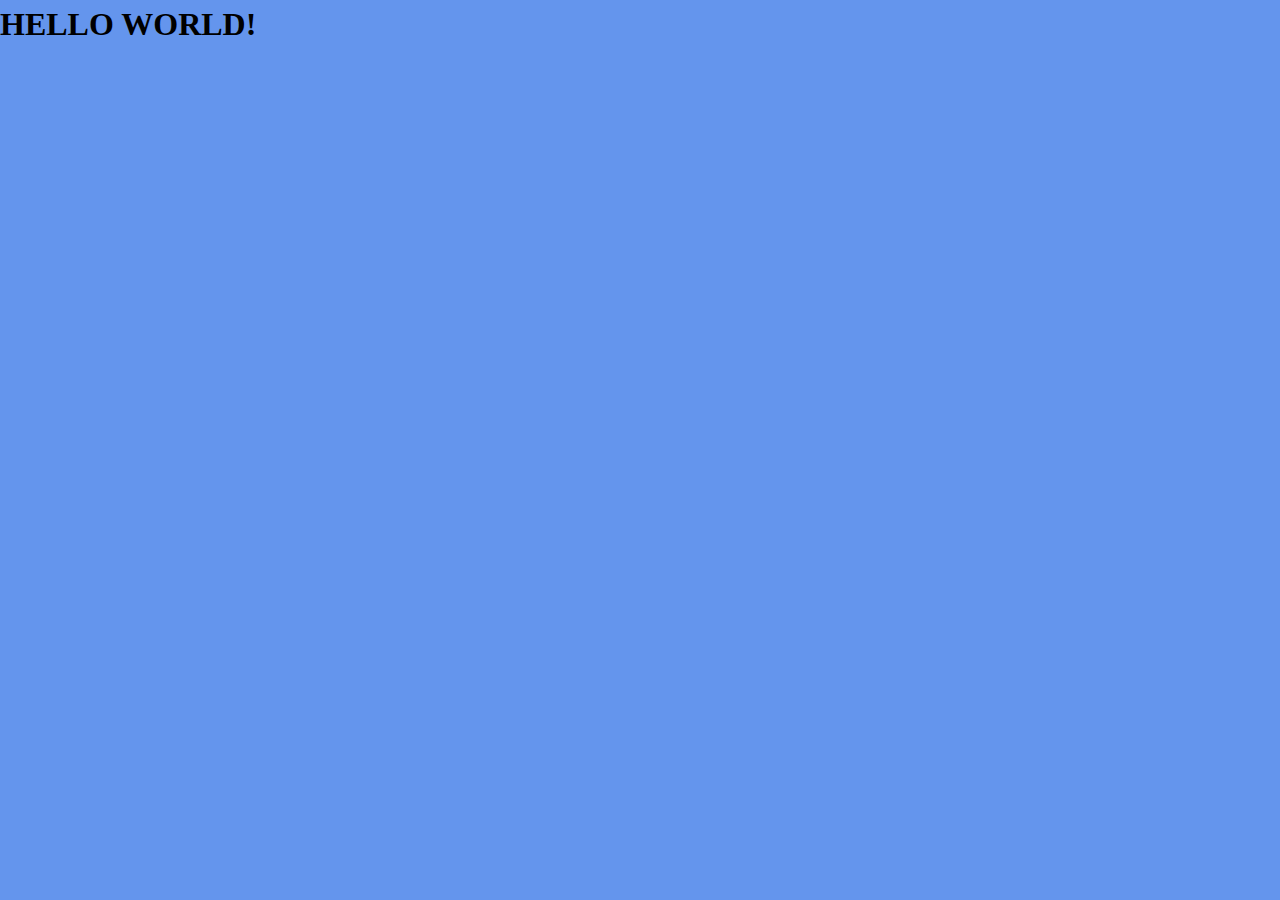
<file: index.html>
<html lang="en">
  <head>
    <meta charset="UTF-8" />
    <meta http-equiv="X-UA-Compatible" content="IE=edge" />
    <meta name="viewport" content="width=device-width, initial-scale=1.0" />
    <title>My Portfolio</title>
    <link rel="stylesheet" href="./styles/reset.css">
    <link rel="stylesheet" href="./styles/styles.css" />
  </head>
  <body>
    <h1>HELLO WORLD!</h1>
  </body>
</html>
</file>
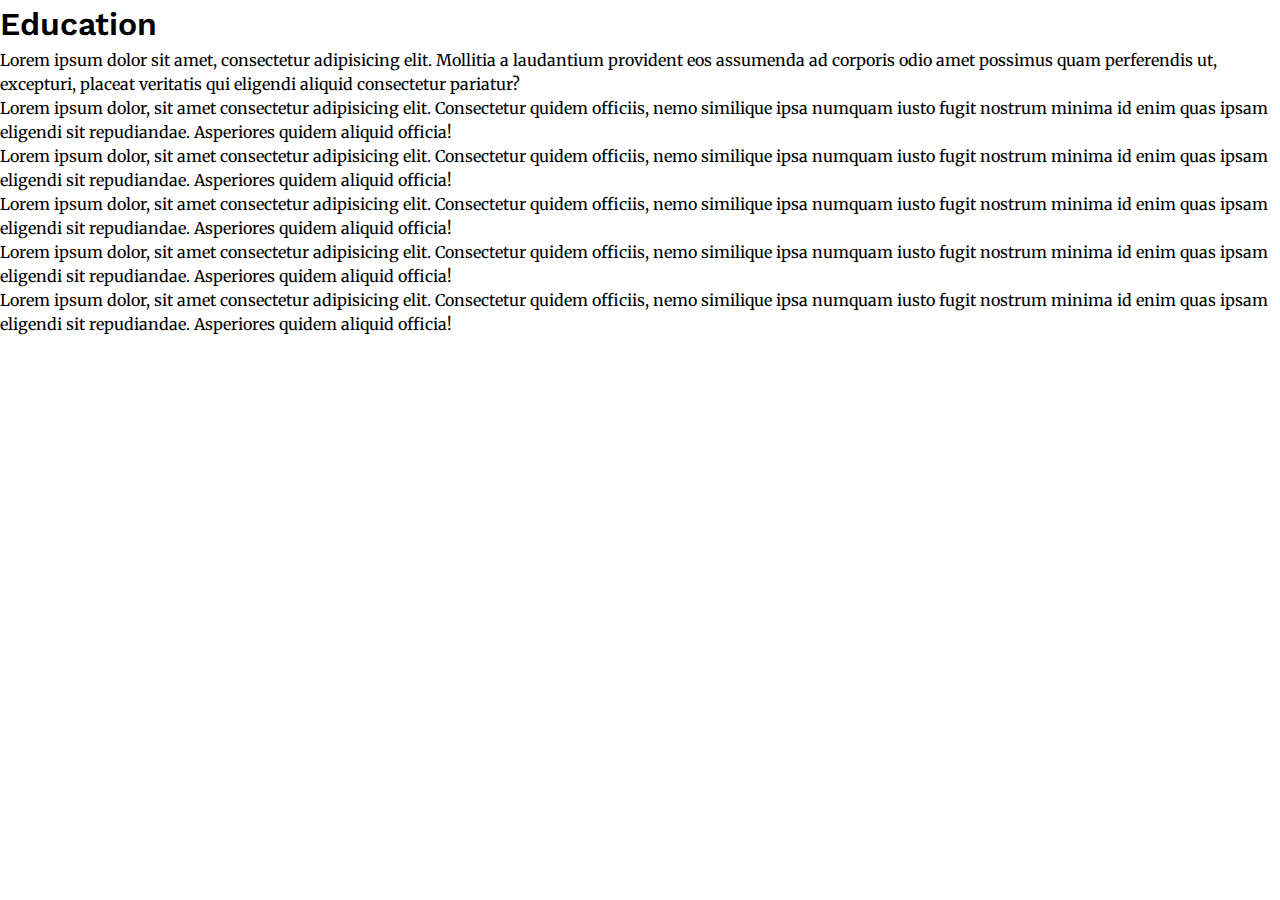
<file: resume.html>
<html lang="en">
<head>
  <meta charset="UTF-8">
  <meta http-equiv="X-UA-Compatible" content="IE=edge">
  <meta name="viewport" content="width=device-width, initial-scale=1.0">
  <title>Resume</title>
  <link rel="preconnect" href="https://fonts.googleapis.com">
<link rel="preconnect" href="https://fonts.gstatic.com" crossorigin>
<link href="https://fonts.googleapis.com/css2?family=Merriweather&family=Work+Sans:wght@400;600&display=swap" rel="stylesheet">
  <link rel="stylesheet" href="./reset.css">
  <link rel="stylesheet" href="./resume-styles.css">
</head>
<body>
  <h1>Education</h1>
  <p>Lorem ipsum dolor sit amet, consectetur adipisicing elit. Mollitia a laudantium provident eos assumenda ad corporis odio amet possimus quam perferendis ut, excepturi, placeat veritatis qui eligendi aliquid consectetur pariatur?</p>
  <div class="row1">
    Lorem ipsum dolor, sit amet consectetur adipisicing elit. Consectetur quidem officiis, nemo similique ipsa numquam iusto fugit nostrum minima id enim quas ipsam eligendi sit repudiandae. Asperiores quidem aliquid officia!
  </div>
  <div class="row2">
    Lorem ipsum dolor, sit amet consectetur adipisicing elit. Consectetur quidem officiis, nemo similique ipsa numquam iusto fugit nostrum minima id enim quas ipsam eligendi sit repudiandae. Asperiores quidem aliquid officia!
  </div>
  <div class="row3">
    Lorem ipsum dolor, sit amet consectetur adipisicing elit. Consectetur quidem officiis, nemo similique ipsa numquam iusto fugit nostrum minima id enim quas ipsam eligendi sit repudiandae. Asperiores quidem aliquid officia!
  </div>
  <div class="row4">
    Lorem ipsum dolor, sit amet consectetur adipisicing elit. Consectetur quidem officiis, nemo similique ipsa numquam iusto fugit nostrum minima id enim quas ipsam eligendi sit repudiandae. Asperiores quidem aliquid officia!
  </div>
  <div class="row5">
    Lorem ipsum dolor, sit amet consectetur adipisicing elit. Consectetur quidem officiis, nemo similique ipsa numquam iusto fugit nostrum minima id enim quas ipsam eligendi sit repudiandae. Asperiores quidem aliquid officia!
  </div>
</body>
</html>
</file>
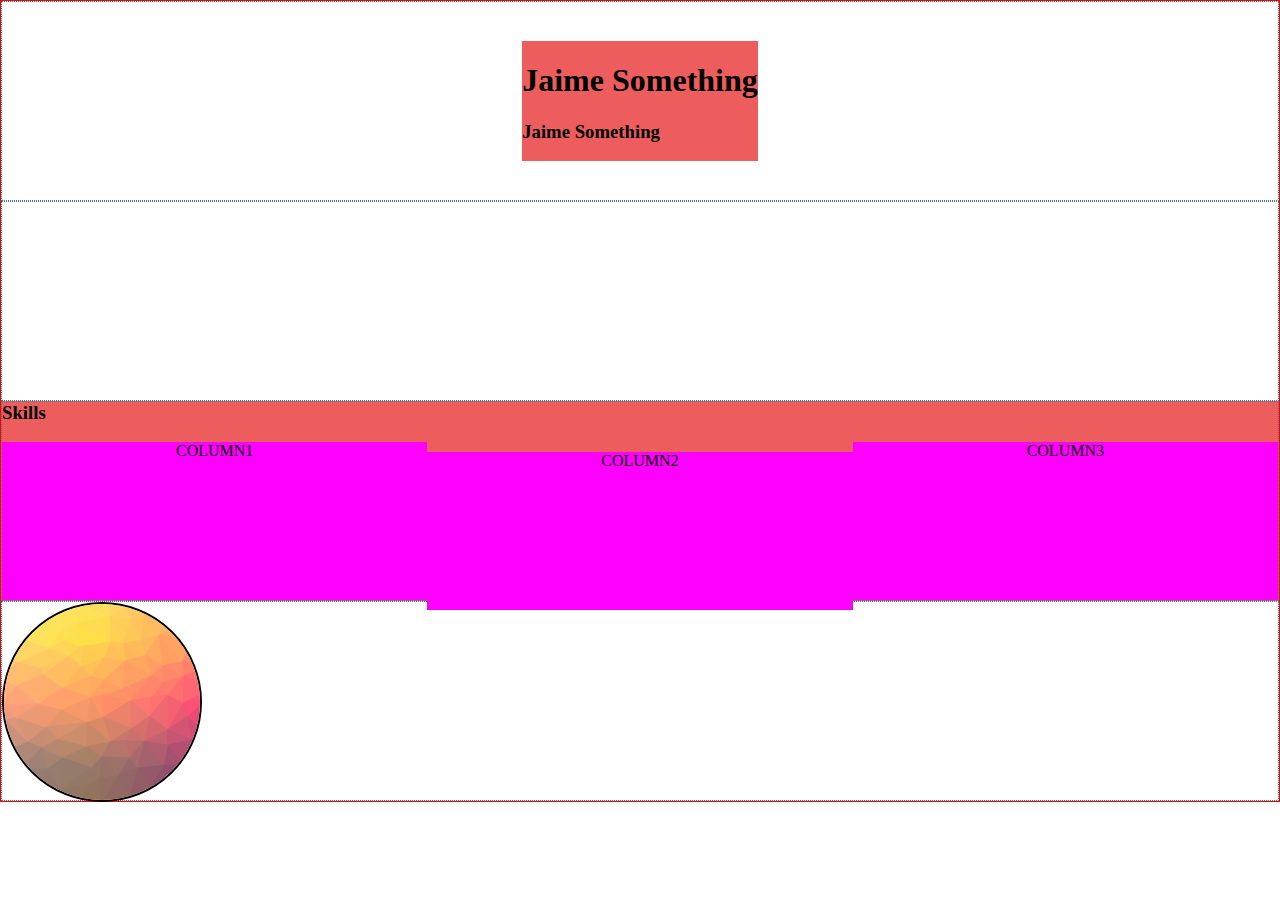
<file: wireframe-flex.html>
<html lang="en">
<head>
  <meta charset="UTF-8">
  <meta http-equiv="X-UA-Compatible" content="IE=edge">
  <meta name="viewport" content="width=device-width, initial-scale=1.0">
  <title>Wireframe Flex</title>
  <link rel="stylesheet" href="./wireframe-styles.css">
</head>
<body>
  <div class="main-container">
    <header>
      <div class="redish-bg border-1">
        <h1 class="border-2">Jaime Something</h1>
        <h3 class="border-3">Jaime Something</h3>
      </div>
    </header>
    <section></section>
    <section class="skills redish-bg flex-center-center">
      <h3 class="border-2">Skills</h3>
      <main class="skills border-2">
        <div class="column border-3">COLUMN1 </div>
        <div class="column column-2 border-3">COLUMN2</div>
        <div class="column border-3">COLUMN3</div>
      </main>
    </section>
    <section>
      <div class="bg-img">
        <img src="./cool-background.png" alt="hexicon gradient background">
      </div>
    </section>
  </div>
</body>
</html>
</file>
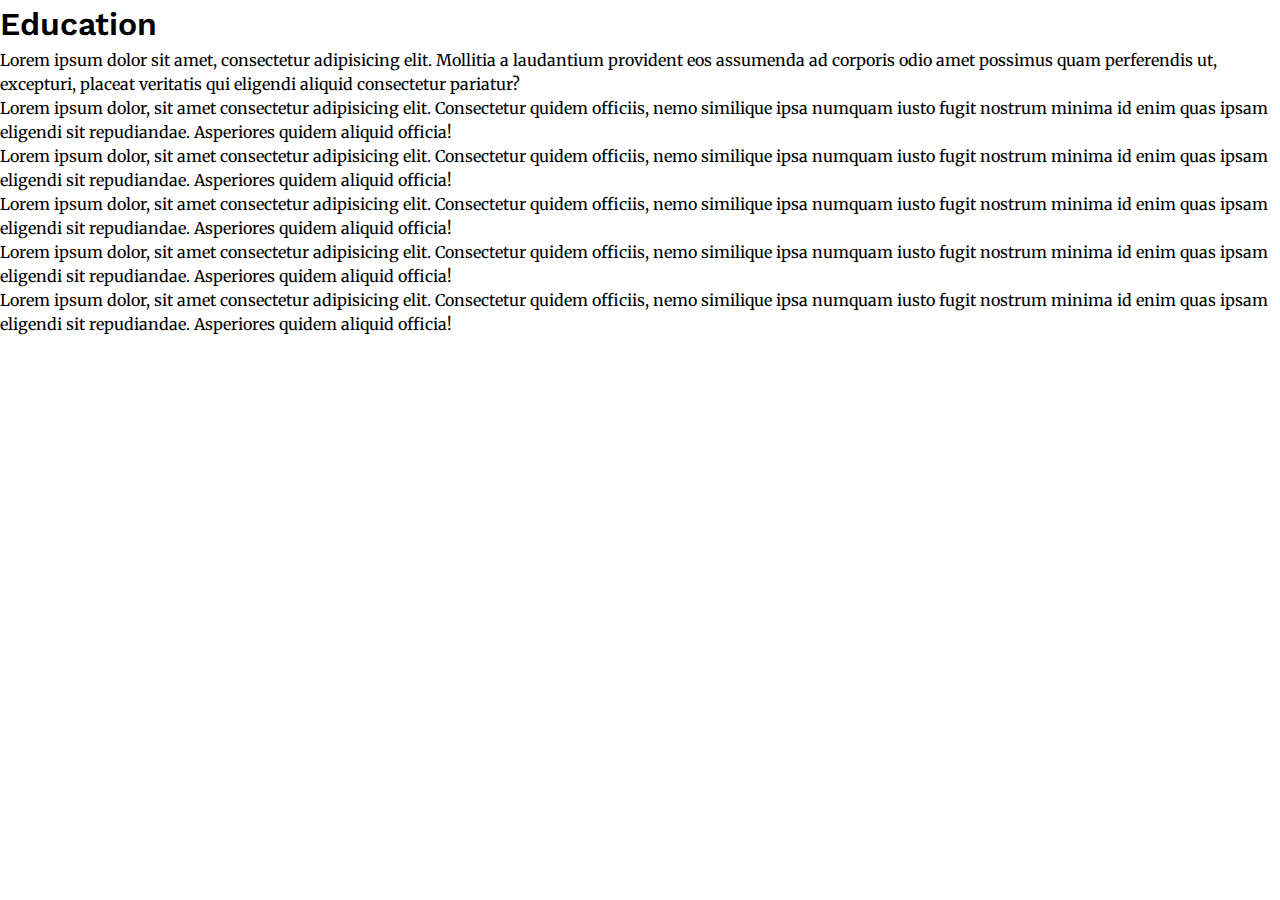
<file: pages/resume.html>
<html lang="en">
<head>
  <meta charset="UTF-8">
  <meta http-equiv="X-UA-Compatible" content="IE=edge">
  <meta name="viewport" content="width=device-width, initial-scale=1.0">
  <title>Resume</title>
  <link rel="preconnect" href="https://fonts.googleapis.com">
<link rel="preconnect" href="https://fonts.gstatic.com" crossorigin>
<link href="https://fonts.googleapis.com/css2?family=Merriweather&family=Work+Sans:wght@400;600&display=swap" rel="stylesheet">
  <link rel="stylesheet" href="../styles/reset.css">
  <link rel="stylesheet" href="../styles/resume-styles.css">
</head>
<body>
  <h1>Education</h1>
  <p>Lorem ipsum dolor sit amet, consectetur adipisicing elit. Mollitia a laudantium provident eos assumenda ad corporis odio amet possimus quam perferendis ut, excepturi, placeat veritatis qui eligendi aliquid consectetur pariatur?</p>
  <div class="row1">
    Lorem ipsum dolor, sit amet consectetur adipisicing elit. Consectetur quidem officiis, nemo similique ipsa numquam iusto fugit nostrum minima id enim quas ipsam eligendi sit repudiandae. Asperiores quidem aliquid officia!
  </div>
  <div class="row2">
    Lorem ipsum dolor, sit amet consectetur adipisicing elit. Consectetur quidem officiis, nemo similique ipsa numquam iusto fugit nostrum minima id enim quas ipsam eligendi sit repudiandae. Asperiores quidem aliquid officia!
  </div>
  <div class="row3">
    Lorem ipsum dolor, sit amet consectetur adipisicing elit. Consectetur quidem officiis, nemo similique ipsa numquam iusto fugit nostrum minima id enim quas ipsam eligendi sit repudiandae. Asperiores quidem aliquid officia!
  </div>
  <div class="row4">
    Lorem ipsum dolor, sit amet consectetur adipisicing elit. Consectetur quidem officiis, nemo similique ipsa numquam iusto fugit nostrum minima id enim quas ipsam eligendi sit repudiandae. Asperiores quidem aliquid officia!
  </div>
  <div class="row5">
    Lorem ipsum dolor, sit amet consectetur adipisicing elit. Consectetur quidem officiis, nemo similique ipsa numquam iusto fugit nostrum minima id enim quas ipsam eligendi sit repudiandae. Asperiores quidem aliquid officia!
  </div>
</body>
</html>
</file>
<file: styles/styles.css>
body {
  background-color: cornflowerblue;
  height: 100vh;
}
</file>
<file: resume-styles.css>
/* font-family: 'Merriweather', serif;
font-family: 'Work Sans', sans-serif; */

body {
  font-family: 'Merriweather', serif;
}
h1,h2,h3,h4,h5 {
  font-family: 'Work Sans', sans-serif;
  font-weight: 600;
}
</file>
<file: wireframe-styles.css>
* {
  box-sizing: border-box;
}
/* .border-1 {
  border: 1px solid green;
}
.border-2 {
  border: 1px solid blue;
}
.border-3 {
  border: 1px solid pink;
} */
.redish-bg {
  background-color: rgb(237, 93, 93);
}
/* .flex-center-center {
  display: flex;
  justify-content: center;
  align-items: center;
} */
body {
  height: 100%;
  width: 100%;
  margin: 0;
  /* background-color: blueviolet; */
}
div.main-container {
  border: 1px solid red;
}
header, section {
  border: 1px dotted #40798b;
  height: 200px;
}
header {
  display: flex;
  justify-content: center;
  align-items: center;
}
header div.white-bg {
  height: 150px;
  width: 300px;
}
section.skills {
  display: flex;
  flex-direction: column;
}
section.skills h3{
  flex:1;
  margin: 0;
}
section.skills main.skills {
  display: flex;
  flex:4;
  align-items: flex-start;
  justify-content: space-between;
}
section.skills main.skills div{
  width: 100%;
  height: 100%;
  display: flex;
  justify-content: center;
}
section.skills main.skills div:nth-of-type(2){ 
  margin-top: 10px;
}
div.column.border-3 {
  background-color: magenta;
}
.bg-img {
  border: 2px solid black;
  height: 200px;
    width: 200px;
    border-radius: 50%;
    overflow: hidden;
}
img {
  height: 100%;
  width: auto;
}
@media screen {
  
}
</file>
<file: styles/resume-styles.css>
/* font-family: 'Merriweather', serif;
font-family: 'Work Sans', sans-serif; */

body {
  font-family: 'Merriweather', serif;
}
h1,h2,h3,h4,h5 {
  font-family: 'Work Sans', sans-serif;
  font-weight: 600;
}
</file>
